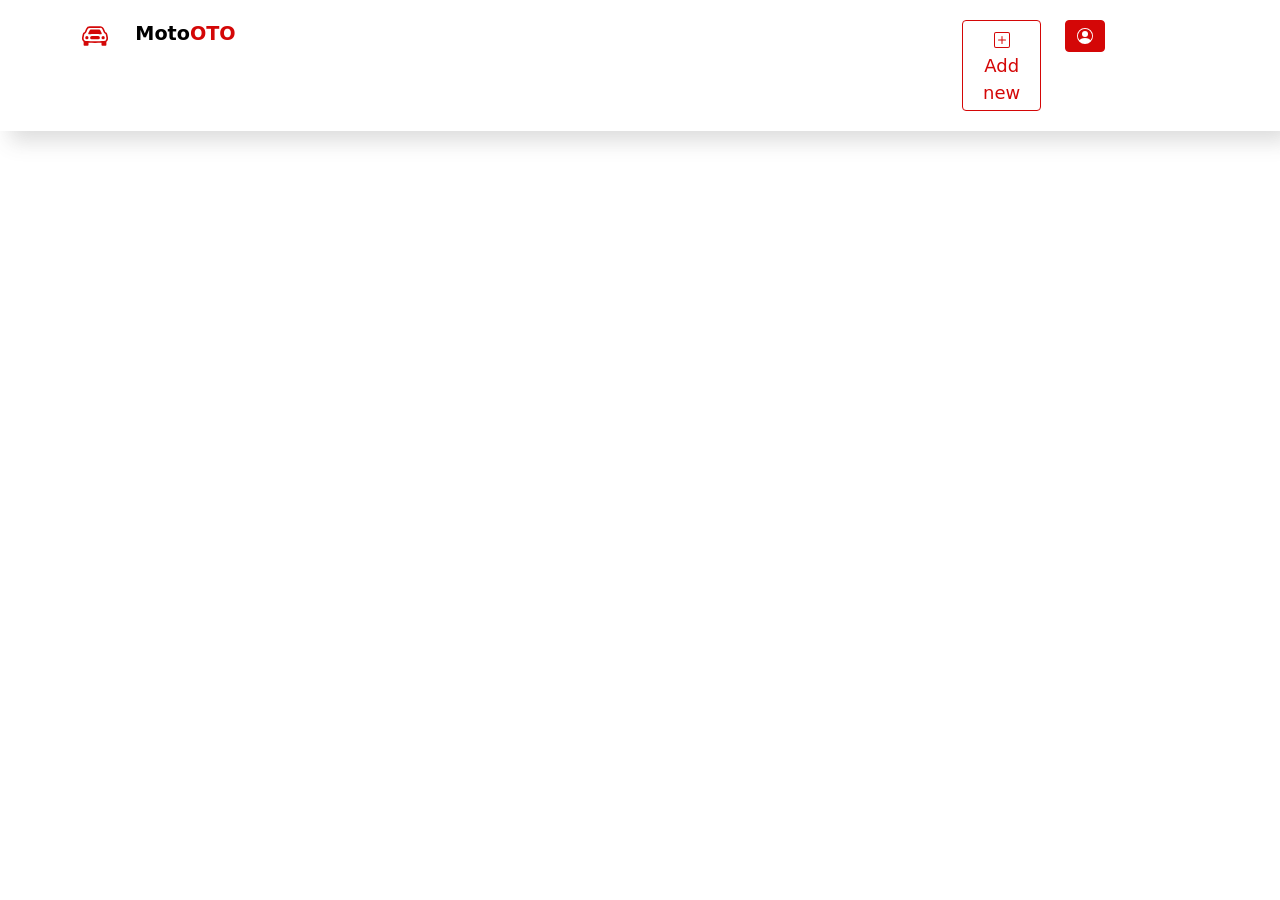
<file: frontend/index.html>
<!DOCTYPE html>
<html lang="en">
<head>
    <meta charset="UTF-8">
    <meta name="viewport" content="width=device-width, initial-scale=1.0">
    
    <title>MotoOto</title>

    <link rel="stylesheet" href="https://stackpath.bootstrapcdn.com/bootstrap/5.0.0-alpha1/css/bootstrap.min.css" integrity="sha384-r4NyP46KrjDleawBgD5tp8Y7UzmLA05oM1iAEQ17CSuDqnUK2+k9luXQOfXJCJ4I" crossorigin="anonymous">
    <link rel="stylesheet" href="https://cdn.jsdelivr.net/npm/bootstrap@5.0.0-alpha1/dist/css/bootstrap.min.css">
    <link rel="stylesheet" href="https://cdnjs.cloudflare.com/ajax/libs/font-awesome/5.15.3/css/all.min.css"/>

    <link rel="stylesheet" href="css.css">
</head>
<body>
    <div class="container-fluid !direction !spacing">
        <div class="row ${1| ,row-cols-2,row-cols-3, auto,justify-content-md-center,|} top">
            <div class="col-1 " style="text-align: right;">
                <svg xmlns="http://www.w3.org/2000/svg" width="26" height="26" class="bi bi-car-front svg2" viewBox="0 0 16 16">
                    <path d="M4 9a1 1 0 1 1-2 0 1 1 0 0 1 2 0m10 0a1 1 0 1 1-2 0 1 1 0 0 1 2 0M6 8a1 1 0 0 0 0 2h4a1 1 0 1 0 0-2zM4.862 4.276 3.906 6.19a.51.51 0 0 0 .497.731c.91-.073 2.35-.17 3.597-.17s2.688.097 3.597.17a.51.51 0 0 0 .497-.731l-.956-1.913A.5.5 0 0 0 10.691 4H5.309a.5.5 0 0 0-.447.276"/>
                    <path d="M2.52 3.515A2.5 2.5 0 0 1 4.82 2h6.362c1 0 1.904.596 2.298 1.515l.792 1.848c.075.175.21.319.38.404.5.25.855.715.965 1.262l.335 1.679q.05.242.049.49v.413c0 .814-.39 1.543-1 1.997V13.5a.5.5 0 0 1-.5.5h-2a.5.5 0 0 1-.5-.5v-1.338c-1.292.048-2.745.088-4 .088s-2.708-.04-4-.088V13.5a.5.5 0 0 1-.5.5h-2a.5.5 0 0 1-.5-.5v-1.892c-.61-.454-1-1.183-1-1.997v-.413a2.5 2.5 0 0 1 .049-.49l.335-1.68c.11-.546.465-1.012.964-1.261a.8.8 0 0 0 .381-.404l.792-1.848ZM4.82 3a1.5 1.5 0 0 0-1.379.91l-.792 1.847a1.8 1.8 0 0 1-.853.904.8.8 0 0 0-.43.564L1.03 8.904a1.5 1.5 0 0 0-.03.294v.413c0 .796.62 1.448 1.408 1.484 1.555.07 3.786.155 5.592.155s4.037-.084 5.592-.155A1.48 1.48 0 0 0 15 9.611v-.413q0-.148-.03-.294l-.335-1.68a.8.8 0 0 0-.43-.563 1.8 1.8 0 0 1-.853-.904l-.792-1.848A1.5 1.5 0 0 0 11.18 3z"/>
                  </svg>
            </div>
            <div class="col-8 title">
                <a href="index.html">Moto<span class="title2">OTO</span></a>
            </div>
            <div class="col-1">
                <a class="btn btn-secondary btn-sm " href="addNew.html" role="button"> 
                    <svg xmlns="http://www.w3.org/2000/svg" width="16" height="16" class="bi bi-plus-square svg2" viewBox="0 0 16 16">
                        <path d="M14 1a1 1 0 0 1 1 1v12a1 1 0 0 1-1 1H2a1 1 0 0 1-1-1V2a1 1 0 0 1 1-1zM2 0a2 2 0 0 0-2 2v12a2 2 0 0 0 2 2h12a2 2 0 0 0 2-2V2a2 2 0 0 0-2-2z"/>
                        <path d="M8 4a.5.5 0 0 1 .5.5v3h3a.5.5 0 0 1 0 1h-3v3a.5.5 0 0 1-1 0v-3h-3a.5.5 0 0 1 0-1h3v-3A.5.5 0 0 1 8 4"/>
                    </svg>
                    Add new
                </a>
            </div>
            <div class="col-2" style="text-align: left;">
                <a class="btn btn-primary btn-sm " href="login.html" role="button">
                    <svg xmlns="http://www.w3.org/2000/svg" width="16" height="16" class="bi bi-person-circle" viewBox="0 0 16 16">
                        <path d="M11 6a3 3 0 1 1-6 0 3 3 0 0 1 6 0"/>
                        <path fill-rule="evenodd" d="M0 8a8 8 0 1 1 16 0A8 8 0 0 1 0 8m8-7a7 7 0 0 0-5.468 11.37C3.242 11.226 4.805 10 8 10s4.757 1.225 5.468 2.37A7 7 0 0 0 8 1"/>
                    </svg> 
                </a>
                
            </div>
        </div>
        <div class="row ${1| ,row-cols-2,row-cols-3, auto,justify-content-md-center,|}">
            <div class="col-8 mx-auto" id="cardSpace">
                <!-- tutej karta co będzie kopiowana
                <div class="card" style="width:18rem;">
                  <img src="https://images.unsplash.com/photo-1561154464-82e9adf32764?ixlib=rb-1.2.1&ixid=eyJhcHBfaWQiOjEyMDd9&auto=format&fit=crop&w=800&q=60" class="card-img-top" alt="..." height="200px">
                  <div class="card-body">
                    <h5 class="card-title">Card title</h5>
                    <h6 class="card-subtitle mb-2 text-muted ">Card subtitle</h6>
                    <p class="card-text">Some quick example text to build on the card title and make up the bulk of the card's content.</p>
                    <a class="btn btn-primary btn-sm " href="#" role="button"> XDXD </a>
                  </div>
                </div>
                aaa -->
            </div>
        </div>
    </div>

    <script src="api.js"></script>
</body>
</html>
</file>
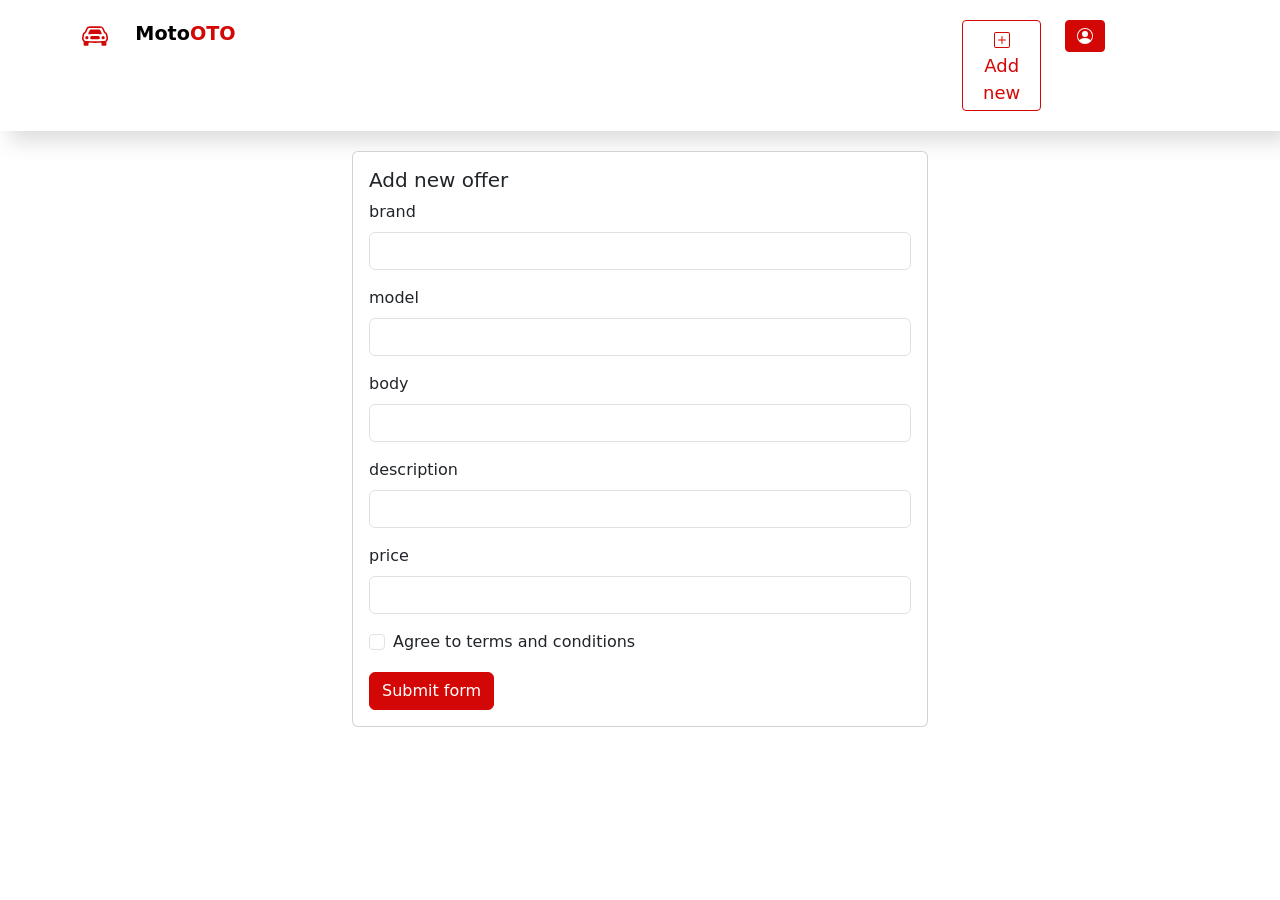
<file: frontend/addNew.html>
<!DOCTYPE html>
<html lang="en">
<head>
    <meta charset="UTF-8">
    <meta name="viewport" content="width=device-width, initial-scale=1.0">
    
    <title>MotoOto</title>

    <link rel="stylesheet" href="https://stackpath.bootstrapcdn.com/bootstrap/5.0.0-alpha1/css/bootstrap.min.css" integrity="sha384-r4NyP46KrjDleawBgD5tp8Y7UzmLA05oM1iAEQ17CSuDqnUK2+k9luXQOfXJCJ4I" crossorigin="anonymous">
    <link rel="stylesheet" href="https://cdn.jsdelivr.net/npm/bootstrap@5.0.0-alpha1/dist/css/bootstrap.min.css">
    <link rel="stylesheet" href="https://cdnjs.cloudflare.com/ajax/libs/font-awesome/5.15.3/css/all.min.css"/>
    <link rel="stylesheet" href="css.css">

    <script src="https://code.jquery.com/jquery-3.6.4.min.js"></script>
    <script src="https://cdn.jsdelivr.net/npm/@popperjs/core@2.11.6/dist/umd/popper.min.js"></script>
    <script src="https://cdn.jsdelivr.net/npm/bootstrap@5.3.0/dist/js/bootstrap.min.js"></script>
  
</head>
<body>
    <div class="container-fluid !direction !spacing">
        <div class="row ${1| ,row-cols-2,row-cols-3, auto,justify-content-md-center,|} top">
            <div class="col-1 " style="text-align: right;">
                <svg xmlns="http://www.w3.org/2000/svg" width="26" height="26" class="bi bi-car-front svg2" viewBox="0 0 16 16">
                    <path d="M4 9a1 1 0 1 1-2 0 1 1 0 0 1 2 0m10 0a1 1 0 1 1-2 0 1 1 0 0 1 2 0M6 8a1 1 0 0 0 0 2h4a1 1 0 1 0 0-2zM4.862 4.276 3.906 6.19a.51.51 0 0 0 .497.731c.91-.073 2.35-.17 3.597-.17s2.688.097 3.597.17a.51.51 0 0 0 .497-.731l-.956-1.913A.5.5 0 0 0 10.691 4H5.309a.5.5 0 0 0-.447.276"/>
                    <path d="M2.52 3.515A2.5 2.5 0 0 1 4.82 2h6.362c1 0 1.904.596 2.298 1.515l.792 1.848c.075.175.21.319.38.404.5.25.855.715.965 1.262l.335 1.679q.05.242.049.49v.413c0 .814-.39 1.543-1 1.997V13.5a.5.5 0 0 1-.5.5h-2a.5.5 0 0 1-.5-.5v-1.338c-1.292.048-2.745.088-4 .088s-2.708-.04-4-.088V13.5a.5.5 0 0 1-.5.5h-2a.5.5 0 0 1-.5-.5v-1.892c-.61-.454-1-1.183-1-1.997v-.413a2.5 2.5 0 0 1 .049-.49l.335-1.68c.11-.546.465-1.012.964-1.261a.8.8 0 0 0 .381-.404l.792-1.848ZM4.82 3a1.5 1.5 0 0 0-1.379.91l-.792 1.847a1.8 1.8 0 0 1-.853.904.8.8 0 0 0-.43.564L1.03 8.904a1.5 1.5 0 0 0-.03.294v.413c0 .796.62 1.448 1.408 1.484 1.555.07 3.786.155 5.592.155s4.037-.084 5.592-.155A1.48 1.48 0 0 0 15 9.611v-.413q0-.148-.03-.294l-.335-1.68a.8.8 0 0 0-.43-.563 1.8 1.8 0 0 1-.853-.904l-.792-1.848A1.5 1.5 0 0 0 11.18 3z"/>
                  </svg>
            </div>
            <div class="col-8 title">
              <a href="index.html">Moto<span class="title2">OTO</span></a>
            </div>
            <div class="col-1">
                <a class="btn btn-secondary btn-sm " href="#" role="button"> 
                    <svg xmlns="http://www.w3.org/2000/svg" width="16" height="16" class="bi bi-plus-square svg2" viewBox="0 0 16 16">
                        <path d="M14 1a1 1 0 0 1 1 1v12a1 1 0 0 1-1 1H2a1 1 0 0 1-1-1V2a1 1 0 0 1 1-1zM2 0a2 2 0 0 0-2 2v12a2 2 0 0 0 2 2h12a2 2 0 0 0 2-2V2a2 2 0 0 0-2-2z"/>
                        <path d="M8 4a.5.5 0 0 1 .5.5v3h3a.5.5 0 0 1 0 1h-3v3a.5.5 0 0 1-1 0v-3h-3a.5.5 0 0 1 0-1h3v-3A.5.5 0 0 1 8 4"/>
                    </svg>
                    Add new
                </a>
            </div>
            <div class="col-2" style="text-align: left;">
                <a class="btn btn-primary btn-sm " href="login.html" role="button">
                    <svg xmlns="http://www.w3.org/2000/svg" width="16" height="16" class="bi bi-person-circle" viewBox="0 0 16 16">
                        <path d="M11 6a3 3 0 1 1-6 0 3 3 0 0 1 6 0"/>
                        <path fill-rule="evenodd" d="M0 8a8 8 0 1 1 16 0A8 8 0 0 1 0 8m8-7a7 7 0 0 0-5.468 11.37C3.242 11.226 4.805 10 8 10s4.757 1.225 5.468 2.37A7 7 0 0 0 8 1"/>
                    </svg> 
                </a>
                
            </div>
        </div>
        <div class="row ${1| ,row-cols-2,row-cols-3, auto,justify-content-md-center,|}">
            <div class="col-3"></div>
            <div class="col-6 nofloat">
                <div class="nofloat card ">
                  <div class="card-body">
                    <h5 class="card-title">Add new offer</h5>
                    <form class="row g-3 needs-validation" novalidate>
                      <div class="col-md-12">
                        <label for="validationCustom01" class="form-label">brand</label>
                        <input type="text" class="form-control" id="validationCustom01" required>
                        <div class="valid-feedback">
                          Looks good!
                        </div>
                      </div>
                      <div class="col-md-12">
                        <label for="validationCustom02" class="form-label">model</label>
                        <input type="text" class="form-control" id="validationCustom02" required>
                        <div class="valid-feedback">
                          Looks good!
                        </div>
                      </div>
                      <div class="col-md-12">
                        <label for="validationCustom03" class="form-label">body</label>
                        <input type="text" class="form-control" id="validationCustom03" required>
                        <div class="valid-feedback">
                          Looks good!
                        </div>
                      </div>
                      <div class="col-md-12">
                        <label for="validationCustom04" class="form-label">description</label>
                        <input type="text" class="form-control" id="validationCustom04" required>
                        <div class="valid-feedback">
                          Looks good!
                        </div>
                      </div>
                      <div class="col-md-12">
                        <label for="validationCustom05" class="form-label">price</label>
                        <input type="number" class="form-control" id="validationCustom05" required>
                        <div class="valid-feedback">
                          Looks good!
                        </div>
                      </div>
                      <div class="col-12">
                        <div class="form-check">
                          <input class="form-check-input" type="checkbox" value="" id="invalidCheck" required>
                          <label class="form-check-label" for="invalidCheck">
                            Agree to terms and conditions
                          </label>
                          <div class="invalid-feedback">
                            You must agree before submitting.
                          </div>
                        </div>
                      </div>
                      <div class="col-12">
                        <button class="btn btn-primary" type="button" id="submitButton">Submit form</button>
                      </div>
                    </form>
                  </div>
                </div>
                <div id="response"></div>
            </div>
        </div>
    </div>

   <script src="apiadd.js"></script>
</body>
</html>
</file>
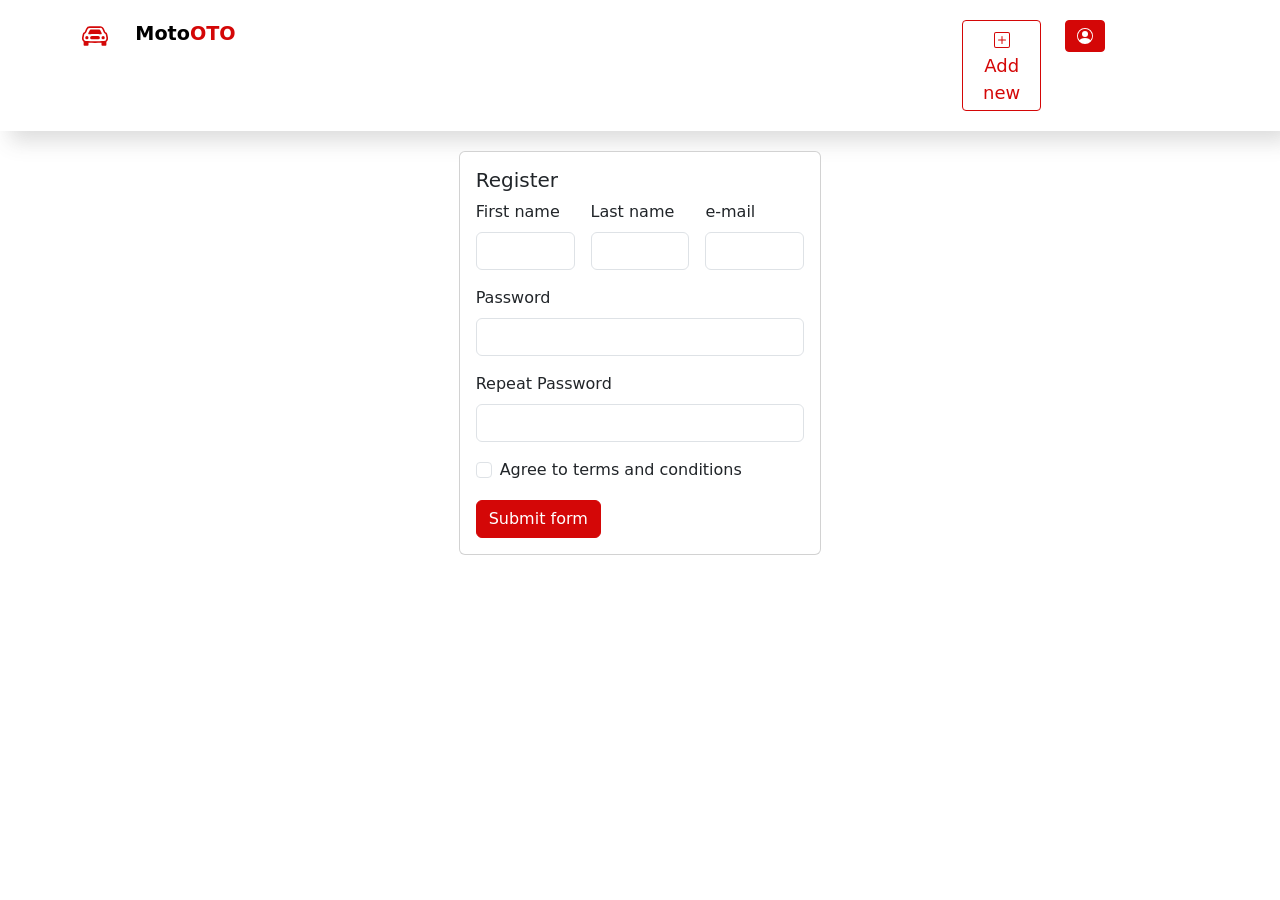
<file: frontend/login.html>
<!DOCTYPE html>
<html lang="en">
<head>
    <meta charset="UTF-8">
    <meta name="viewport" content="width=device-width, initial-scale=1.0">
    
    <title>MotoOto</title>

    <link rel="stylesheet" href="https://stackpath.bootstrapcdn.com/bootstrap/5.0.0-alpha1/css/bootstrap.min.css" integrity="sha384-r4NyP46KrjDleawBgD5tp8Y7UzmLA05oM1iAEQ17CSuDqnUK2+k9luXQOfXJCJ4I" crossorigin="anonymous">
    <link rel="stylesheet" href="https://cdn.jsdelivr.net/npm/bootstrap@5.0.0-alpha1/dist/css/bootstrap.min.css">
    <link rel="stylesheet" href="https://cdnjs.cloudflare.com/ajax/libs/font-awesome/5.15.3/css/all.min.css"/>
    <link rel="stylesheet" href="css.css">

    <script src="https://code.jquery.com/jquery-3.6.4.min.js"></script>
    <script src="https://cdn.jsdelivr.net/npm/@popperjs/core@2.11.6/dist/umd/popper.min.js"></script>
    <script src="https://cdn.jsdelivr.net/npm/bootstrap@5.3.0/dist/js/bootstrap.min.js"></script>
  
</head>
<body>
    <div class="container-fluid !direction !spacing">
        <div class="row ${1| ,row-cols-2,row-cols-3, auto,justify-content-md-center,|} top">
            <div class="col-1 " style="text-align: right;">
                <svg xmlns="http://www.w3.org/2000/svg" width="26" height="26" class="bi bi-car-front svg2" viewBox="0 0 16 16">
                    <path d="M4 9a1 1 0 1 1-2 0 1 1 0 0 1 2 0m10 0a1 1 0 1 1-2 0 1 1 0 0 1 2 0M6 8a1 1 0 0 0 0 2h4a1 1 0 1 0 0-2zM4.862 4.276 3.906 6.19a.51.51 0 0 0 .497.731c.91-.073 2.35-.17 3.597-.17s2.688.097 3.597.17a.51.51 0 0 0 .497-.731l-.956-1.913A.5.5 0 0 0 10.691 4H5.309a.5.5 0 0 0-.447.276"/>
                    <path d="M2.52 3.515A2.5 2.5 0 0 1 4.82 2h6.362c1 0 1.904.596 2.298 1.515l.792 1.848c.075.175.21.319.38.404.5.25.855.715.965 1.262l.335 1.679q.05.242.049.49v.413c0 .814-.39 1.543-1 1.997V13.5a.5.5 0 0 1-.5.5h-2a.5.5 0 0 1-.5-.5v-1.338c-1.292.048-2.745.088-4 .088s-2.708-.04-4-.088V13.5a.5.5 0 0 1-.5.5h-2a.5.5 0 0 1-.5-.5v-1.892c-.61-.454-1-1.183-1-1.997v-.413a2.5 2.5 0 0 1 .049-.49l.335-1.68c.11-.546.465-1.012.964-1.261a.8.8 0 0 0 .381-.404l.792-1.848ZM4.82 3a1.5 1.5 0 0 0-1.379.91l-.792 1.847a1.8 1.8 0 0 1-.853.904.8.8 0 0 0-.43.564L1.03 8.904a1.5 1.5 0 0 0-.03.294v.413c0 .796.62 1.448 1.408 1.484 1.555.07 3.786.155 5.592.155s4.037-.084 5.592-.155A1.48 1.48 0 0 0 15 9.611v-.413q0-.148-.03-.294l-.335-1.68a.8.8 0 0 0-.43-.563 1.8 1.8 0 0 1-.853-.904l-.792-1.848A1.5 1.5 0 0 0 11.18 3z"/>
                  </svg>
            </div>
            <div class="col-8 title">
                <a href="index.html">Moto<span class="title2">OTO</span></a>
            </div>
            <div class="col-1">
                <a class="btn btn-secondary btn-sm " href="addNew.html" role="button"> 
                    <svg xmlns="http://www.w3.org/2000/svg" width="16" height="16" class="bi bi-plus-square svg2" viewBox="0 0 16 16">
                        <path d="M14 1a1 1 0 0 1 1 1v12a1 1 0 0 1-1 1H2a1 1 0 0 1-1-1V2a1 1 0 0 1 1-1zM2 0a2 2 0 0 0-2 2v12a2 2 0 0 0 2 2h12a2 2 0 0 0 2-2V2a2 2 0 0 0-2-2z"/>
                        <path d="M8 4a.5.5 0 0 1 .5.5v3h3a.5.5 0 0 1 0 1h-3v3a.5.5 0 0 1-1 0v-3h-3a.5.5 0 0 1 0-1h3v-3A.5.5 0 0 1 8 4"/>
                    </svg>
                    Add new
                </a>
            </div>
            <div class="col-2" style="text-align: left;">
                <a class="btn btn-primary btn-sm " href="login.html" role="button">
                    <svg xmlns="http://www.w3.org/2000/svg" width="16" height="16" class="bi bi-person-circle" viewBox="0 0 16 16">
                        <path d="M11 6a3 3 0 1 1-6 0 3 3 0 0 1 6 0"/>
                        <path fill-rule="evenodd" d="M0 8a8 8 0 1 1 16 0A8 8 0 0 1 0 8m8-7a7 7 0 0 0-5.468 11.37C3.242 11.226 4.805 10 8 10s4.757 1.225 5.468 2.37A7 7 0 0 0 8 1"/>
                    </svg> 
                </a>
                
            </div>
        </div>
        <div class="row ${1| ,row-cols-2,row-cols-3, auto,justify-content-md-center,|}">
            <div class="col-4"></div>
            <div class="col-4 nofloat">
                <div class="nofloat card ">
                  <div class="card-body">
                    <h5 class="card-title">Register</h5>
                    <form class="row g-3 needs-validation" novalidate>
                      <div class="col-md-4">
                        <label for="validationCustom01" class="form-label">First name</label>
                        <input type="text" class="form-control" id="validationCustom01" required>
                        <div class="valid-feedback">
                          Looks good!
                        </div>
                      </div>
                      <div class="col-md-4">
                        <label for="validationCustom02" class="form-label">Last name</label>
                        <input type="text" class="form-control" id="validationCustom02" required>
                        <div class="valid-feedback">
                          Looks good!
                        </div>
                      </div>
                      <div class="col-md-4">
                        <label for="validationCustom03" class="form-label">e-mail</label>
                        <input type="text" class="form-control" id="validationCustom03" required>
                        <div class="valid-feedback">
                          Looks good!
                        </div>
                      </div>
                      <div class="col-md-12">
                        <label for="validationCustom04" class="form-label">Password</label>
                        <input type="password" class="form-control" id="validationCustom04" required>
                        <div class="valid-feedback">
                          Looks good!
                        </div>
                      </div>
                      <div class="col-md-12">
                        <label for="validationCustom05" class="form-label">Repeat Password</label>
                        <input type="password" class="form-control" id="validationCustom05" required>
                        <div class="valid-feedback">
                          Looks good!
                        </div>
                      </div>
                      <div class="col-12">
                        <div class="form-check">
                          <input class="form-check-input" type="checkbox" value="" id="invalidCheck" required>
                          <label class="form-check-label" for="invalidCheck">
                            Agree to terms and conditions
                          </label>
                          <div class="invalid-feedback">
                            You must agree before submitting.
                          </div>
                        </div>
                      </div>
                      <div class="col-12">
                        <button class="btn btn-primary" type="button" id="submitButton">Submit form</button>
                      </div>
                    </form>
                  </div>
                </div>
                <div id="response"></div>
            </div>
        </div>
    </div>

   <script src="apilogin.js"></script>
</body>
</html>
</file>
<file: frontend/css.css>
.top{
    padding:20px;
    box-shadow: 10px 10px 20px rgba(82, 82, 82, 0.2);
}
.card-img-top{
    height: 200px; object-fit: cover;
}

.card{
    margin: 20px;
    float:left;
}

.nofloat{
    align-self: center !important;
    clear:both !important;
    align-items: center;
}

.title{
    font-size:larger;
    font-weight: bolder;
}

.title2{
    color: #d40707;
}

.svg2{
    fill: #d40707;
}

svg{
    fill: white;
    margin: 3px;
}

.btn-primary{
    background-color: #d40707;
    border-color: #d40707;
    color: white;
}
.btn-primary:hover{
    background-color: #960505;
    border-color: #960505;
}

.btn-secondary{
    background-color: white;
    border-color: #d40707;
    color:#d40707;
    font-size: large;
}
.btn-secondary:hover{
    background-color: white;
    border-color: white;
    color:#d40707;
}

.btn-secondary:active{
    background-color: white;
    border-color: white;
    color:#d40707;
}

a{
    text-decoration: none;
    color: black;
}
a:hover{
    color:black;
}
</file>
